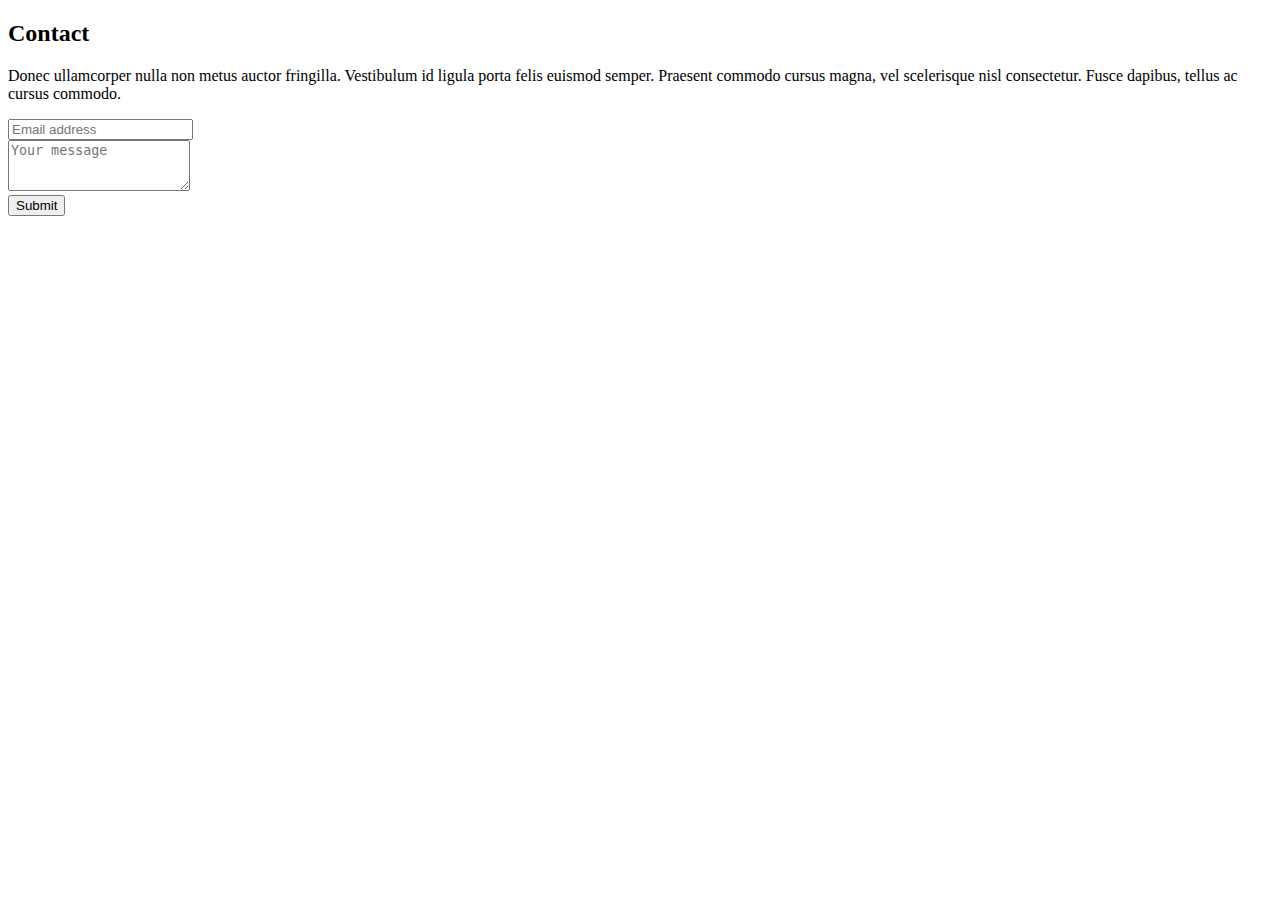
<file: website/templates/contact.html>
<!DOCTYPE html>
<html lang="en">

<head>
  <meta charset="UTF-8">
  <meta name="viewport" content="width=device-width, initial-scale=1.0">
  <title>Contact</title>
</head>

<body>
  <h2><b>Contact</b></h2>
  <p>Donec ullamcorper nulla non metus auctor fringilla. Vestibulum id ligula porta felis euismod semper. Praesent
    commodo cursus magna, vel scelerisque nisl consectetur. Fusce dapibus, tellus ac cursus commodo.</p>

    <div class="d-flex align-items-center justify-content-center">
    <div class="card bg-light" style="width: 75%">
      <div class="mb-3 mt-3">
        <input type="email" class="form-control" id="exampleFormControlInput1" placeholder="Email address">
    </div>
      <div class="mb-3">

        <textarea class="form-control" id="exampleFormControlTextarea1" rows="3" placeholder="Your message"></textarea>
      </div>
      <div class="d-grid gap-2 d-md-flex justify-content-md-end">
        <button class="btn btn-primary" type="button">Submit</button>
      </div>
    </div>
  </div>

</body>

</html>
</file>
